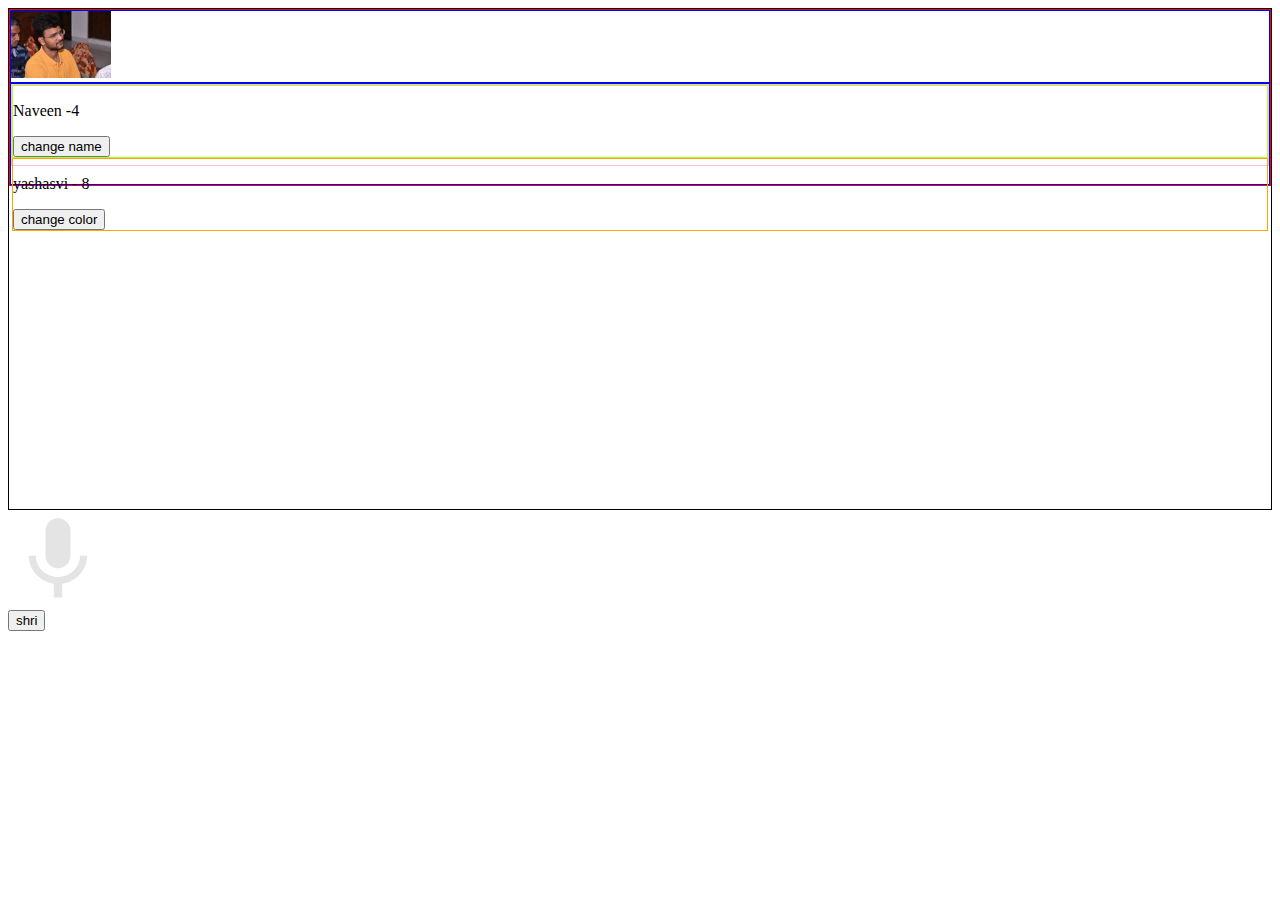
<file: demo.html>
<!doctype html>
<html lang="en">
  <head>
    <!-- Required meta tags -->
    <meta charset="utf-8">
    <meta name="viewport" content="width=device-width, initial-scale=1, shrink-to-fit=no">

    <!-- Bootstrap CSS -->
    <link rel="stylesheet" href="https://cdn.jsdelivr.net/npm/bootstrap@4.5.3/dist/css/bootstrap.min.css" integrity="sha384-TX8t27EcRE3e/ihU7zmQxVncDAy5uIKz4rEkgIXeMed4M0jlfIDPvg6uqKI2xXr2" crossorigin="anonymous">

    <title>Hello, world!</title>
  </head>
  <body>
    <div class="container-fluid" style="border: 1px solid black; height: 500px;">
        <div class="row" style="border: 1px solid red;">
            <div class="col-md-4  col-8" style="border:1px solid blue;">
                <img src="self.jpg.jpeg" width="100px">
            </div>
            <div class="col-8" style="border:1px solid blue; height: 100px;">
                <div class="row" style="border: 1px solid pink;height: 80px;">
                    <div class="col-xl-4 col-md-6 col-sm-8 col-12  d-md-none d-sm-block  d-block" style="border: 1px solid greenyellow ;">
                           <p id="naveen"> Naveen -4 </p>
                           <button type="button" onclick="display()">change name</button>
                    </div>
                    <div class="col-xl-8 col-md-6 col-sm-4 col-12 d-md-block d-sm-block  d-none" style="border: 1px solid orange;">
                         <p id="yashasvi" > yashasvi - 8 </p>
                         <button type="button" onclick="color()">change color</button>
                    </div>
                </div>
            </div>
        </div>
    </div>

    <svg viewBox="0 0 24 24" preserveAspectRatio="xMidYMid meet" focusable="false" class="style-scope yt-icon" style="pointer-events: none;  display: block; width: 100px; height: 100px; opacity:0.1 "><g class="style-scope yt-icon"><path d="M12 14c1.66 0 2.99-1.34 2.99-3L15 5c0-1.66-1.34-3-3-3S9 3.34 9 5v6c0 1.66 1.34 3 3 3zm5.3-3c0 3-2.54 5.1-5.3 5.1S6.7 14 6.7 11H5c0 3.41 2.72 6.23 6 6.72V21h2v-3.28c3.28-.48 6-3.3 6-6.72h-1.7z" class="style-scope yt-icon"></path></g></svg>


    <input type="button" value="shri" id="btn" onclick="change_button_value()">
    <script>
        function display()
        {
            document.getElementById("naveen").innerHTML="Madhusudan"
        }

        function color()
        {
            // document.getElementById("yashasvi").style.color="pink";
            if(document.getElementById("yashasvi").style.color == "black")
            {
                document.getElementById("yashasvi").style.color="green"
            }
            else
            document.getElementById("yashasvi").style.color="black"
        }

        function change_button_value()
        {
           // document.getElementById("btn").value="123";
            if(document.getElementById("btn").value == "shri")
            {
                document.getElementById("btn").value ="123"
            }
            else
            document.getElementById("btn").value ="shri"
        }
    </script>
    <!-- Optional JavaScript; choose one of the two! -->

    <!-- Option 1: jQuery and Bootstrap Bundle (includes Popper) -->
    <script src="https://code.jquery.com/jquery-3.5.1.slim.min.js" integrity="sha384-DfXdz2htPH0lsSSs5nCTpuj/zy4C+OGpamoFVy38MVBnE+IbbVYUew+OrCXaRkfj" crossorigin="anonymous"></script>
    <script src="https://cdn.jsdelivr.net/npm/bootstrap@4.5.3/dist/js/bootstrap.bundle.min.js" integrity="sha384-ho+j7jyWK8fNQe+A12Hb8AhRq26LrZ/JpcUGGOn+Y7RsweNrtN/tE3MoK7ZeZDyx" crossorigin="anonymous"></script>

    <!-- Option 2: jQuery, Popper.js, and Bootstrap JS
    <script src="https://code.jquery.com/jquery-3.5.1.slim.min.js" integrity="sha384-DfXdz2htPH0lsSSs5nCTpuj/zy4C+OGpamoFVy38MVBnE+IbbVYUew+OrCXaRkfj" crossorigin="anonymous"></script>
    <script src="https://cdn.jsdelivr.net/npm/popper.js@1.16.1/dist/umd/popper.min.js" integrity="sha384-9/reFTGAW83EW2RDu2S0VKaIzap3H66lZH81PoYlFhbGU+6BZp6G7niu735Sk7lN" crossorigin="anonymous"></script>
    <script src="https://cdn.jsdelivr.net/npm/bootstrap@4.5.3/dist/js/bootstrap.min.js" integrity="sha384-w1Q4orYjBQndcko6MimVbzY0tgp4pWB4lZ7lr30WKz0vr/aWKhXdBNmNb5D92v7s" crossorigin="anonymous"></script>
    -->
  </body>
</html>
</file>
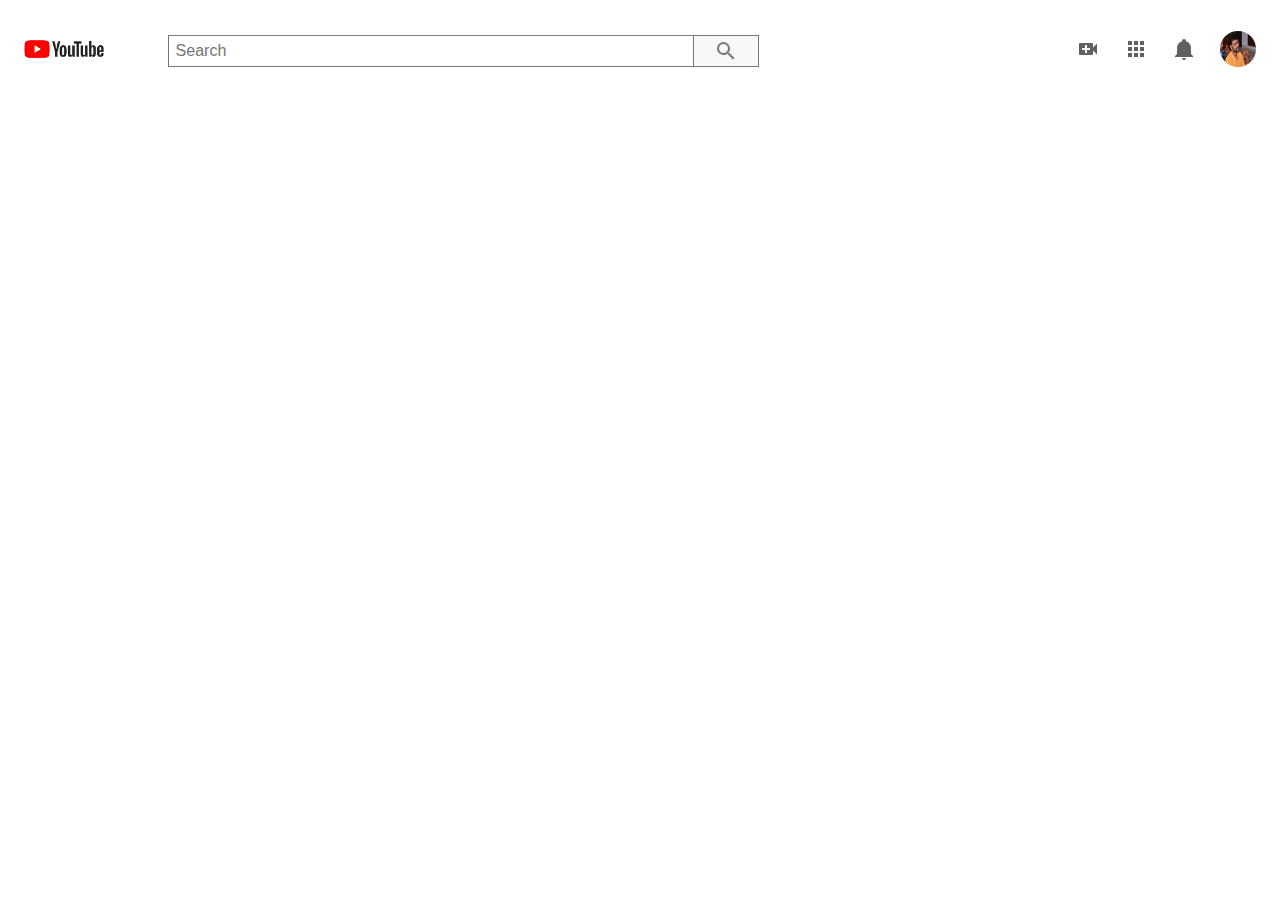
<file: demo_yt.html>
<!DOCTYPE html>
<html lang="en">
<head>
  <meta charset="UTF-8">
  <meta name="viewport" content="width=device-width, initial-scale=1.0">
  <meta http-equiv="X-UA-Compatible" content="ie=edge">
  <link rel="stylesheet" href="styles.css">
  <link href="https://fonts.googleapis.com/css2?family=Roboto:wght@400;700&display=swap" rel="stylesheet">
  <title>Document</title>
</head>
<body>
  <header class="header">
    <a href="#">
      <img src="yt.png" alt="YouTube Logo" class="youtube-logo" />
    </a>
    <form class="search-bar">
      <input class="search-input" type="search" placeholder="Search" aria-label="Search" />
      <button type="submit" class="search-btn">
        <img src="magnify.svg" />
      </button>
    </form>
    <div class="menu-icons">
      <a href="#">
        <img src="video-plus.svg" alt="Upload Video" />
      </a>
      <a href="#">
        <img src="apps.svg" alt="Apps" />
      </a>
      <a href="#">
        <img src="bell.svg" alt="Notifications" />
      </a>
      <a href="#">
        <img class="menu-channel-icon" src="self.jpg.jpeg" alt="Your Channel" />
      </a>
    </div>
  </header>
  
  
</body>
</html>
</file>
<file: styles.css>
.header {
    display: flex;
    justify-content: space-between;
    align-items: center;
    padding: 1rem;
  }
  
  .youtube-logo {
    height: 50px;
  }
  
  .search-bar {
    display: flex;
    flex-grow: 1;
    margin: 0 2rem 0 4rem;
  }
  
  .search-input {
    width: 60%;
    font-size: inherit;
    padding: .4em;
    border: 1px solid #777;
    border-top-right-radius: 0;
    border-bottom-right-radius: 0;
  }
  
  .search-btn {
    display: flex;
    align-items: center;
    padding: 0 1.25rem;
    border: 1px solid #777;
    background-color: #F8F8F8;
    border-left: none;
    border-top-left-radius: 0;
    border-bottom-left-radius: 0;
    cursor: pointer;
  }
  
  .search-btn:hover {
    background-color: #F0F0F0;
  }
  
  .menu-icons {
    display: grid;
    grid-template-columns: repeat(4, auto);
    align-items: center;
    gap: 1.5rem;
  }
  
  .menu-channel-icon {
    border-radius: 50%;
    width: 36px;
    height: 36px;
    background-color: #AAA;
  }

  #contain {
    padding-left: 90px;
  }
  #side-icons{
    display: inline-flex; 
    padding-left: 20px;
  }
  #left-icon{
    width : 250px;
    height : 150px;
  }
  .like{
    width: 450px;
    display: flex;
    text-align: right;
    float: right;
    padding-top: -20px ;
    gap : .50rem
  }
  #views{
    width: 450px;
    height: 50px;
  }
  #vedio_heading{
    text-decoration: solid;
  }

  #btn-subs{
   height: 40px;
   width: 100px;
    background-color: darkred;
    color: white;
     float: right; 
  }
  
  #t-logo{
    height: 50px;
    width: 50px;
    border-radius: 50%;
  }

  #ved_info{
    /* display: flex; */
    
  }

  #view_svg
  {
    display: flex;
  }
</file>
